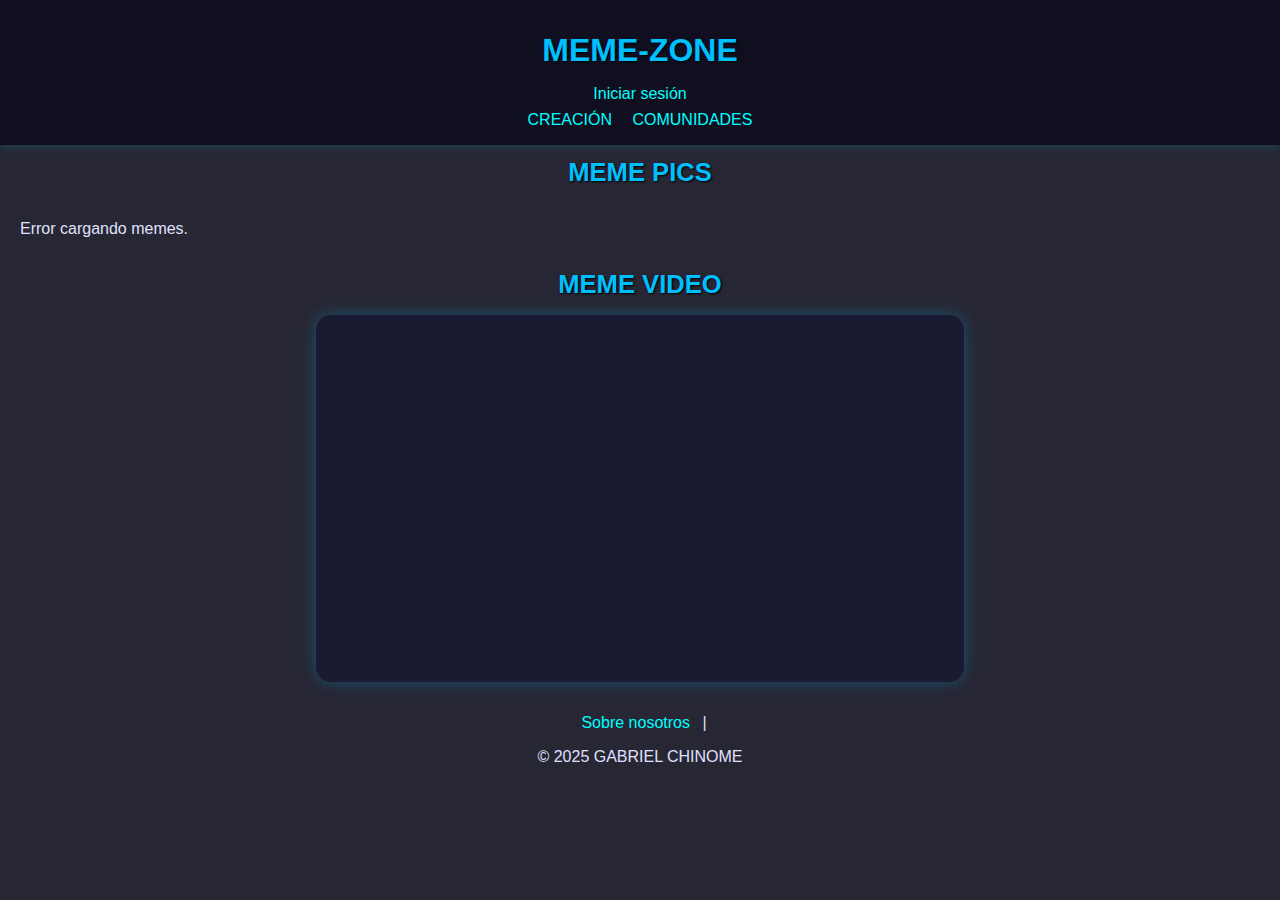
<file: index.html>
<!DOCTYPE html>
<html lang="es">
<head>
  <meta charset="UTF-8">
  <title>MEME-ZONE</title>
  <link rel="stylesheet" href="/CSS/styles.css">
  <link rel="icon" type="image/png" href="/IMG/LOGO.png">

</head>
<body>
  <header>
    <h1>MEME-ZONE</h1>
    <div id="topBar" class="top-bar"></div>
  
    <div class="nav-buttons">
      <a href="/pages/Creacion.html">CREACIÓN</a>
      <a href="/pages/Comunidades.html">COMUNIDADES</a>
    </div>
</header>

  

  <main>
    <section>
      <h2 class="centered-title">MEME PICS</h2>
      <div id="meme-container" class="meme-grid"></div>
    </section>

    <section>
      <h2 class="centered-title">MEME VIDEO</h2>
      <div id="video-container" class="video-box">
        <iframe id="meme-video" width="560" height="315" src="https://www.youtube.com/embed/tgbNymZ7vqY" frameborder="0" allowfullscreen></iframe>
      </div>
    </section>
  </main>

  <script src="/scripts/main.js"></script>
</body>

 <footer style="text-align:center; padding:1rem;">
    <a href="sobre.html">Sobre nosotros</a> |
    <p>&copy; 2025 GABRIEL CHINOME</p>
  </footer>

</html>
</file>
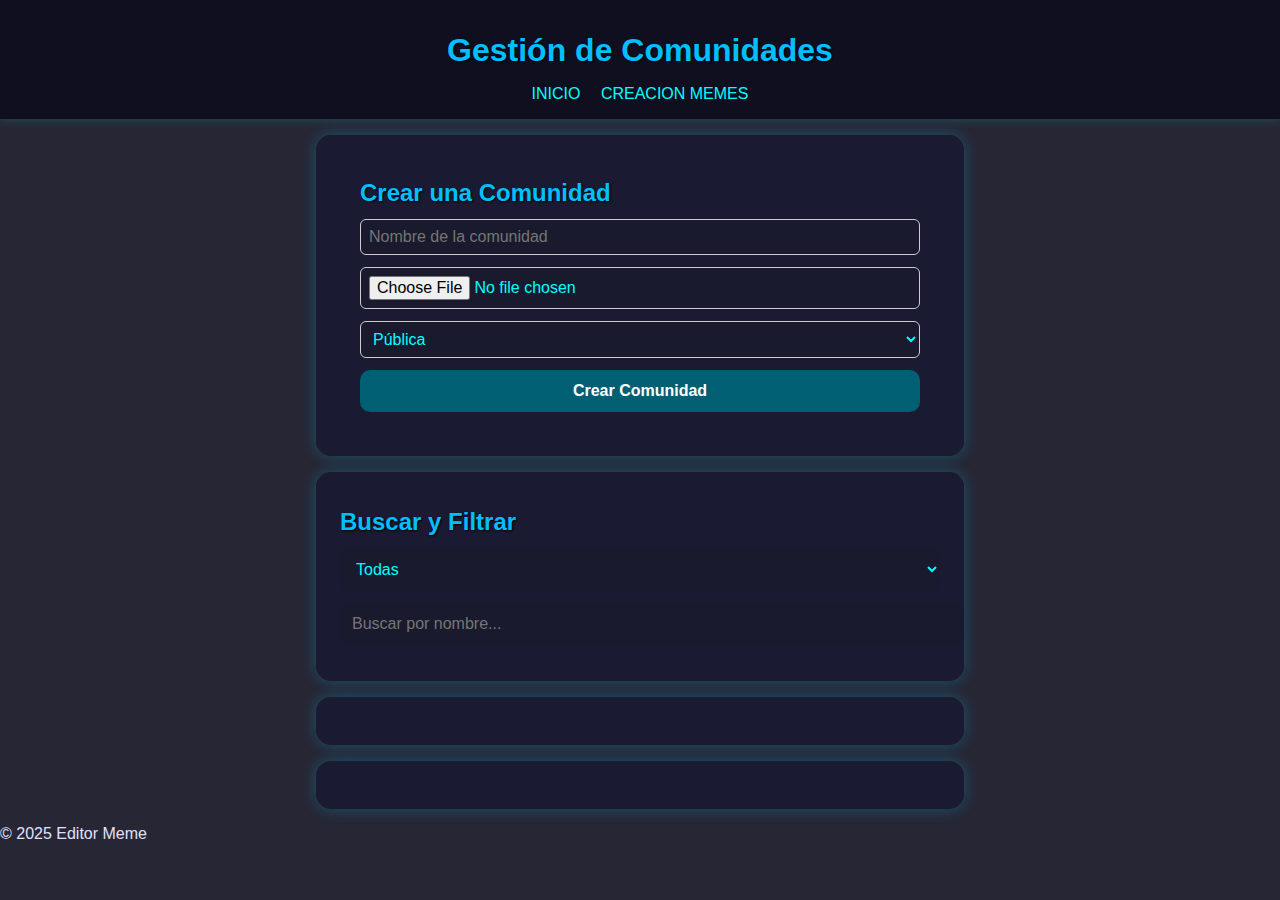
<file: pages/Comunidades.html>
<!DOCTYPE html>
<html lang="es">
<head>
  <meta charset="UTF-8" />
  <title>Gestión de Comunidades</title>
  <link rel="stylesheet" href="/CSS/styles.css" />

</head>
<body>
  <header>
    <h1>Gestión de Comunidades</h1>
     <div class="nav-buttons">
      <a href="/index.html">INICIO</a>
      <a href="/pages/Creacion.html">CREACION MEMES</a>
    </div>
  </header>

  <main class="register-container">
    <form id="formComunidad">
  <h2>Crear una Comunidad</h2>
  <input class="form-input" type="text" id="nombre" placeholder="Nombre de la comunidad" required />
  <input class="form-input" type="file" id="logo" accept="image/*" />

  <select class="form-input" id="tipoComunidad">
    <option value="publica">Pública</option>
    <option value="privada">Privada</option>
  </select>

  <button type="submit">Crear Comunidad</button>
</form>


    <div id="mensaje" class="mensaje-temporal" style="display:none;"></div>
  </main>

  <section class="register-container">
    <h2>Buscar y Filtrar</h2>
    <select id="filtro">
      <option value="todas">Todas</option>
     
    </select>
    <input type="text" id="buscador" placeholder="Buscar por nombre..." />
  </section>

  <section id="comunidades" class="register-container" style="display: flex; flex-wrap: wrap; gap: 16px;"></section>

  <div id="paginacion" class="register-container" style="text-align: center;"></div>

 
  <div id="modalAcceso" style="display:none; position:fixed; top:0; left:0; width:100%; height:100%; background:rgba(0,0,0,0.7); align-items:center; justify-content:center;">
    <div style="background:#fff; padding:20px; border-radius:10px; max-width:300px;">
      <h3>Acceso a comunidad privada</h3>
      <input type="password" id="inputContrasena" placeholder="Contraseña" />
      <p id="errorContrasena" style="color:red; display:none;">Contraseña incorrecta</p>
      <button onclick="validarAcceso()">Acceder</button>
      <button onclick="cerrarModal()">Cancelar</button>
    </div>
  </div>

  <footer>
    <p>&copy; 2025 Editor Meme </p>
  </footer>

  <script src="/scripts/comunidadescript.js"></script>
</body>
</html>
</file>
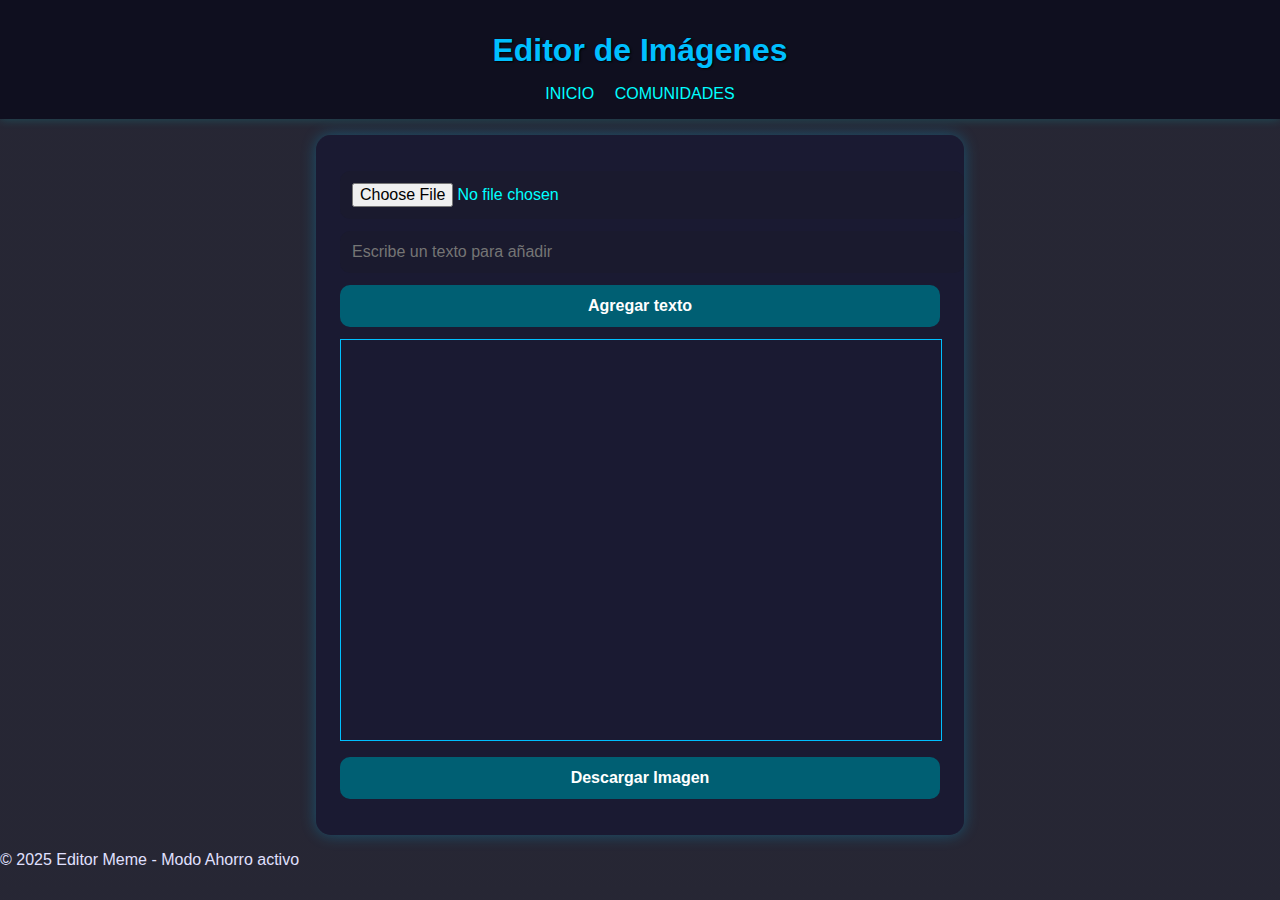
<file: pages/Creacion.html>
<!DOCTYPE html>
<html lang="es">
<head>
  <meta charset="UTF-8" />
  <title>Editor de Imágenes</title>
  <link rel="stylesheet" href="/CSS/styles.css" />
  <link rel="icon" type="image/png" href="/IMG/LOGO.png" />
</head>
<body>
  <header>
    <h1>Editor de Imágenes</h1>
    <div class="nav-buttons">
      <a href="/index.html">INICIO</a>
      <a href="/pages/Comunidades.html">COMUNIDADES</a>
    </div>
  </header>

  <main class="register-container">
    <input type="file" id="upload" accept="image/*" />
    <input type="text" id="text" placeholder="Escribe un texto para añadir" />
    <button onclick="agregarTexto()">Agregar texto</button>
    <canvas id="canvas" width="600" height="400" style="border: 1px solid #00bfff;"></canvas>
    <button id="download">Descargar Imagen</button>
  </main>

  <footer>
    <p>&copy; 2025 Editor Meme - Modo Ahorro activo</p>
  </footer>

  <script src="/scripts/creacionscript.js"></script>
</body>
</html>
</file>
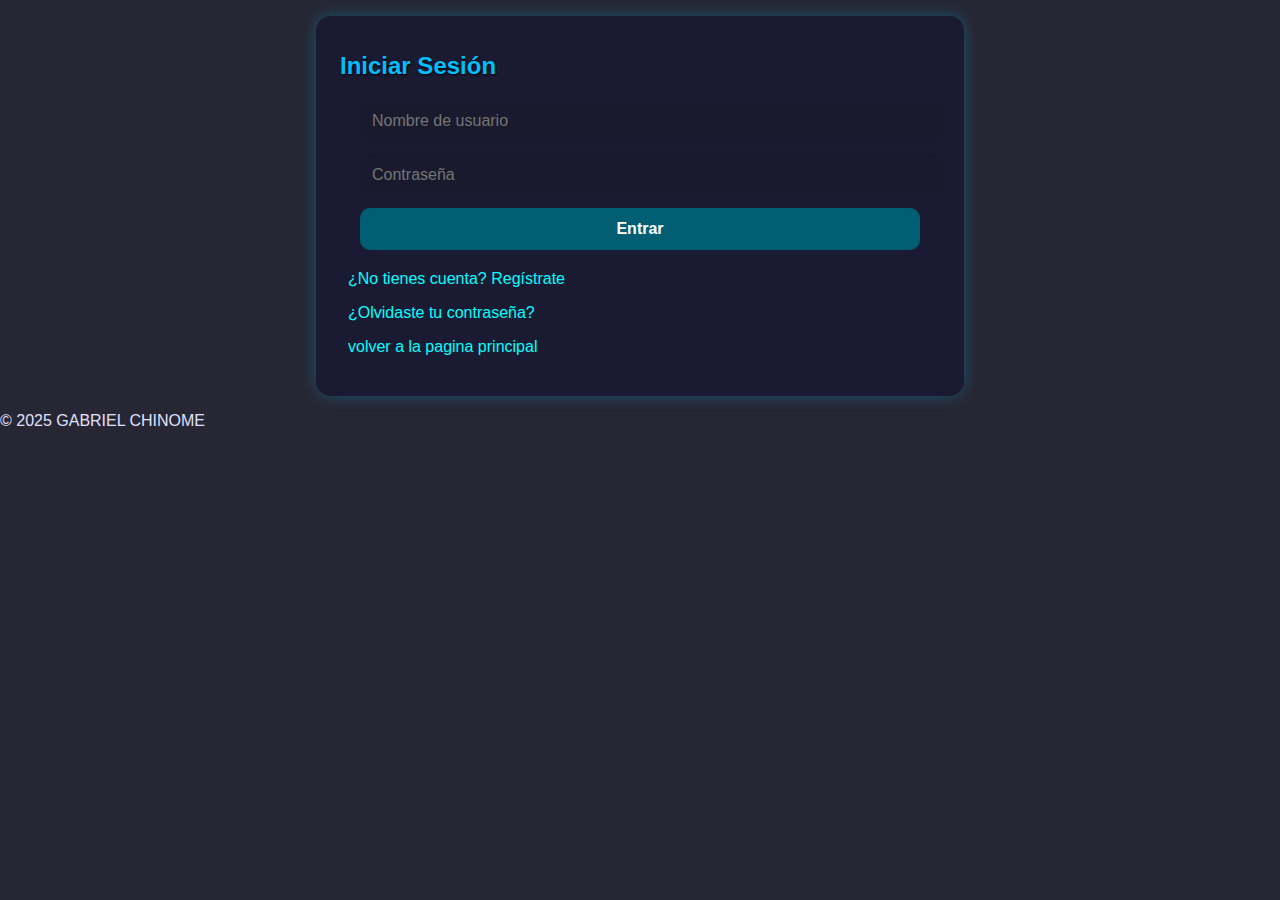
<file: pages/Login.html>
<!DOCTYPE html>
<html lang="es">
<head>
  <meta charset="UTF-8">
  <title>Iniciar Sesión</title>
  <link rel="stylesheet" href="/CSS/styles.css">
  <link rel="icon" type="image/png" href="/IMG/LOGO.png">
</head>
<body>
  <div class="register-container">
    <h2>Iniciar Sesión</h2>
    <style
    text-align: center;
    ></style>
    <form id="loginForm">
      <input type="text" id="loginUsername" placeholder="Nombre de usuario" required />
      <input type="password" id="loginPassword" placeholder="Contraseña" required />
      <button type="submit">Entrar</button>
      <div class="message" id="loginMsg"></div>
      
    </form>
    <p><a href="Register.html">¿No tienes cuenta? Regístrate</a></p>
    <p><a href="Olvido.html">¿Olvidaste tu contraseña?</a></p>
    <p><a href="/index.html"> volver a la pagina principal</a></p>
  </div>

   <script src="/scripts/loginscript.js"></script>
</body>
 <footer><p>&copy; 2025 GABRIEL CHINOME</p></footer>
</html>
</file>
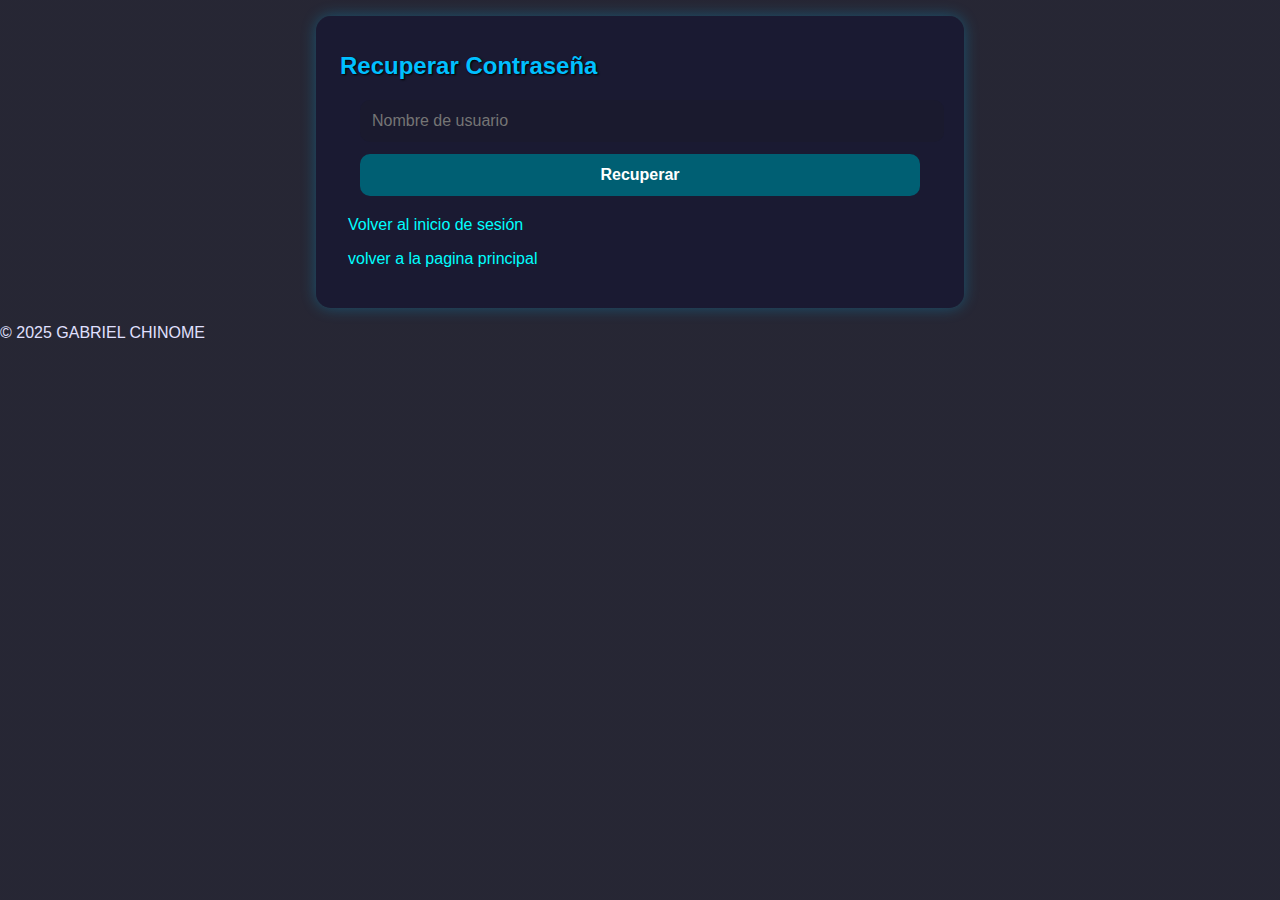
<file: pages/Olvido.html>
<!DOCTYPE html>
<html lang="es">
<head>
  <meta charset="UTF-8">
  <title>Recuperar Contraseña</title>
  <link rel="stylesheet" href="/CSS/styles.css">
  <link rel="icon" type="image/png" href="/IMG/LOGO.png">
</head>
<body>
  <div class="register-container">
    <h2>Recuperar Contraseña</h2>
    <form id="recoverForm">
      <input type="text" id="recoverUsername" placeholder="Nombre de usuario" required />
      <button type="submit">Recuperar</button>
      <div class="message" id="recoverMsg"></div>
    </form>
    <p><a href="Login.html">Volver al inicio de sesión</a></p>
    <p><a href="/index.html"> volver a la pagina principal</a></p>
  </div>

 <script src="/scripts/olvidoscript.js"></script>
</body>
 <footer><p>&copy; 2025 GABRIEL CHINOME</p></footer>
</html>
</file>
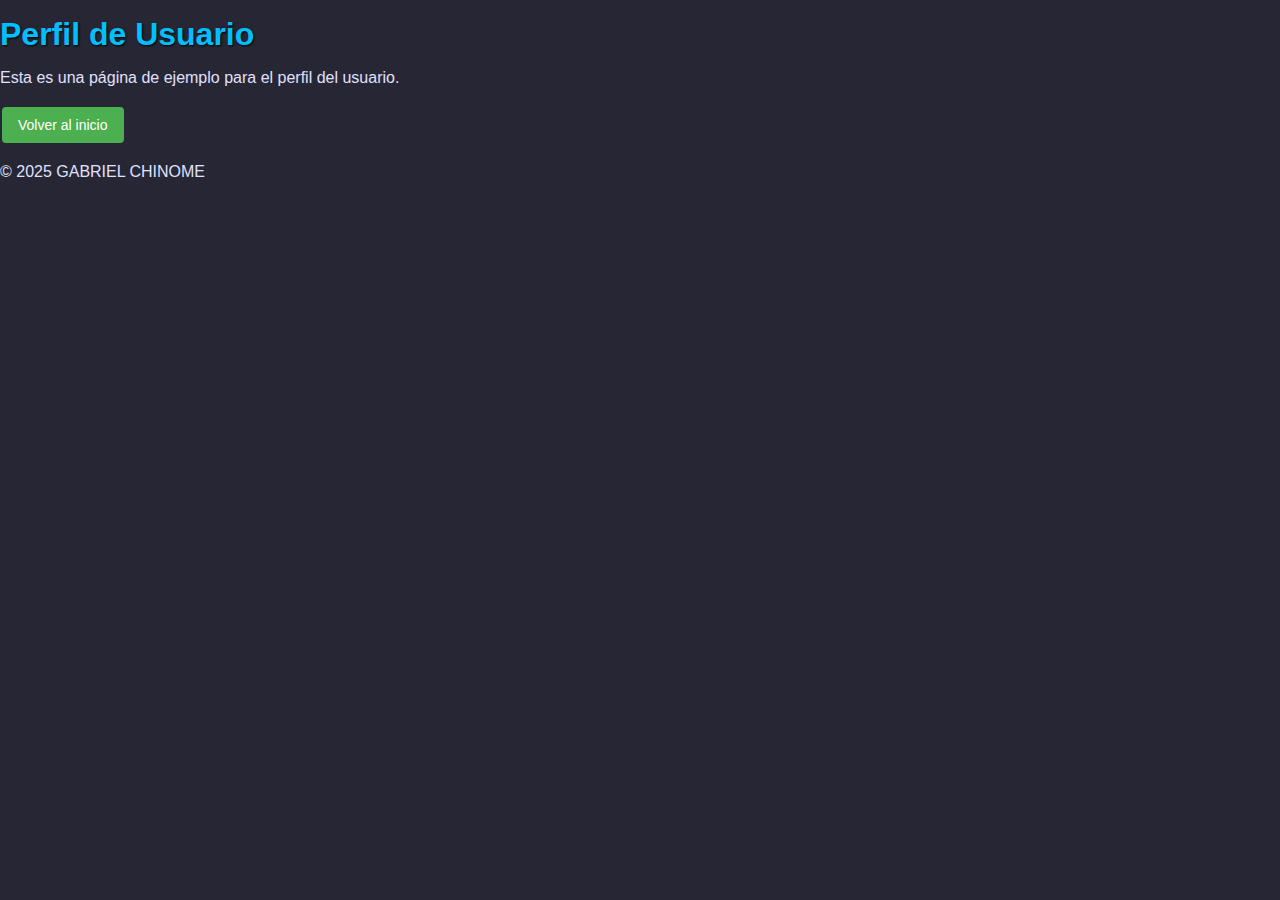
<file: pages/perfil.html>
<!DOCTYPE html>
<html lang="es">
<head>
    <meta charset="UTF-8">
    <meta name="viewport" content="width=device-width, initial-scale=1.0">
    <title>Perfil de Usuario</title>
    <link rel="stylesheet" href="/CSS/styles.css">
    <link rel="icon" type="image/png" href="/IMG/LOGO.png"> 
</head>
<body class="dark-theme">
    <div class="profile-container">
        <h1>Perfil de Usuario</h1>
        <p>Esta es una página de ejemplo para el perfil del usuario.</p>
        <a href="/index.html" class="btn">Volver al inicio</a>
    </div>
</body>
 <footer><p>&copy; 2025 GABRIEL CHINOME</p></footer>
</html>
</file>
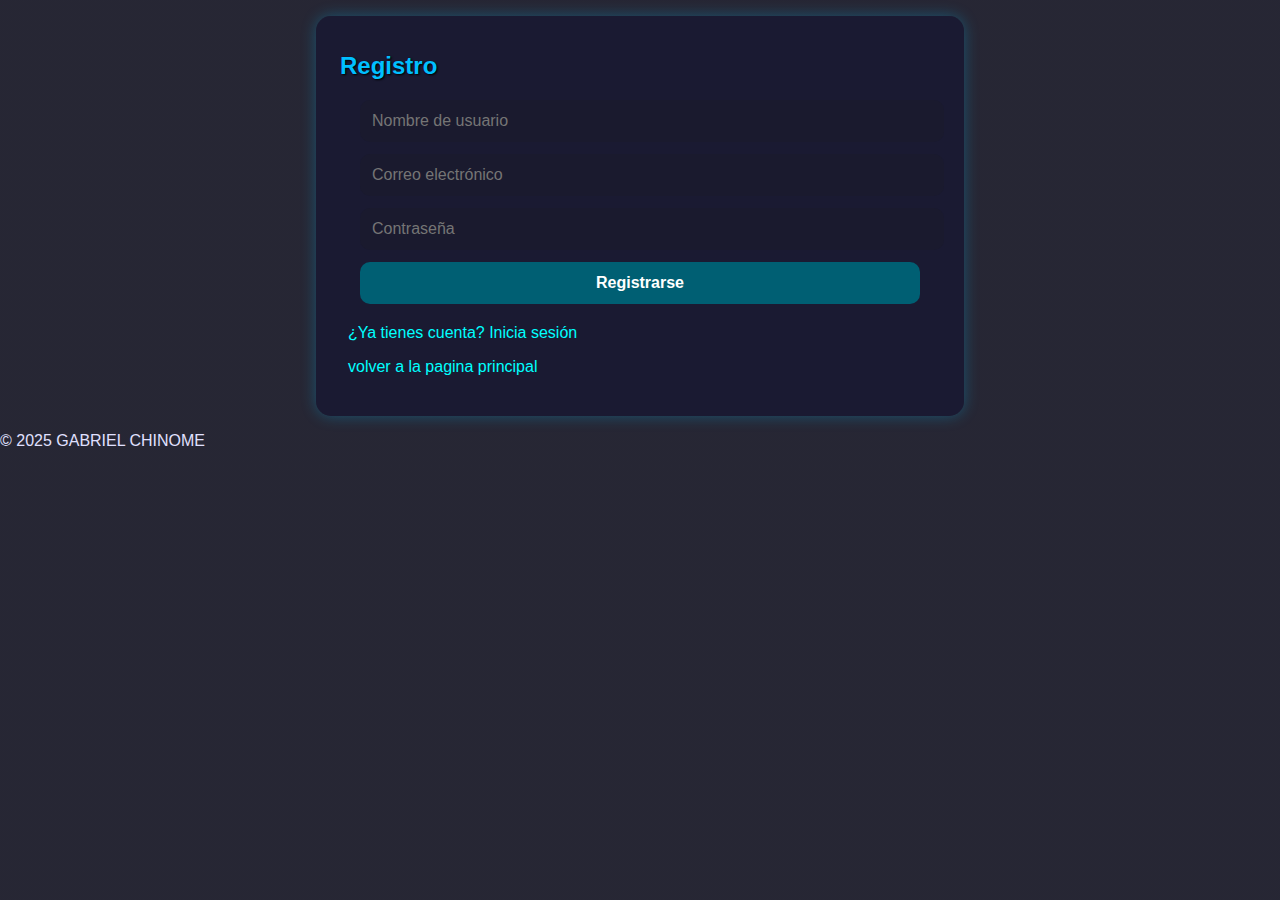
<file: pages/Register.html>
<!DOCTYPE html>
<html lang="es">
<head>
  <meta charset="UTF-8">
  <title>Registro</title>
  <link rel="stylesheet" href="/CSS/styles.css">
  <link rel="icon" type="image/png" href="/IMG/LOGO.png">
</head>
<body>
  <div class="register-container">
    <h2>Registro</h2>
    <form id="registerForm">
      <input type="text" id="regUsername" placeholder="Nombre de usuario" required />
      <input type="email" id="regEmail" placeholder="Correo electrónico" required />
      <input type="password" id="regPassword" placeholder="Contraseña" required />
      <button type="submit">Registrarse</button>
      <div class="message" id="regMsg"></div>
    </form>
    <p><a href="/pages/Login.html">¿Ya tienes cuenta? Inicia sesión</a></p>
    <p><a href="/index.html"> volver a la pagina principal</a></p>
  </div>

 <script src="/scripts/register.js"></script>
</body>
 <footer><p>&copy; 2025 GABRIEL CHINOME</p></footer>
</html>
</file>
<file: CSS/styles.css>
body {
  font-family: 'Segoe UI', Tahoma, Geneva, Verdana, sans-serif;
  background: linear-gradient(rgba(15, 15, 30, 0.9), rgba(15, 15, 30, 0.9)), 
              url('https://wallpapercave.com/uwp/uwp4240875.jpeg') no-repeat center center fixed;
  background-size: cover;
  color: #e0e0ff;
  margin: 0;
  padding: 0;
}

header {
  background-color: #0f0f1f;
  padding: 1rem 2rem;
  text-align: center;
  color: #00bfff;
  box-shadow: 0 0 10px rgba(0, 255, 255, 0.2);
}

h1, h2, h3 {
  color: #00bfff;
  margin: 0.5em 0;
  text-shadow: 1px 1px 2px #000;
}

.register-container, .video-box, .creation-container {
  background-color: rgba(25, 25, 50, 0.85);
  margin: 1rem auto;
  padding: 1.5rem;
  border-radius: 15px;
  max-width: 600px;
  box-shadow: 0 0 15px rgba(0, 191, 255, 0.3);
}

input, select, textarea, button {
  display: block;
  width: 100%;
  margin: 0.75rem 0;
  padding: 0.75rem;
  border: none;
  border-radius: 10px;
  background-color: #1a1a2e;
  color: #00ffff;
  font-size: 1rem;
}

button {
  background-color: #005f73;
  color: white;
  font-weight: bold;
  cursor: pointer;
  transition: 0.3s;
}

button:hover {
  background-color: #00b4d8;
}

input:focus, textarea:focus, select:focus {
  outline: 2px solid #00bfff;
}

a {
  color: #00ffff;
  text-decoration: none;
  margin: 0 0.5rem;
}

a:hover {
  color: #90e0ef;
}

.nav-buttons {
  margin-top: 0.5rem;
}

.centered-title {
  text-align: center;
  font-size: 1.6rem;
}

@media (max-width: 600px) {
  .register-container, .video-box {
    padding: 1rem;
  }

  input, select, textarea, button {
    font-size: 0.95rem;
  }
}


#meme-container {
  display: grid;
  grid-template-columns: repeat(auto-fill, minmax(200px, 1fr));
  gap: 20px;
  padding: 20px;
  justify-content: center;
  align-items: start;
}

.meme-grid {
  display: grid;
  grid-template-columns: repeat(auto-fit, minmax(180px, 1fr));
  gap: 20px;
  padding: 20px;
}

.meme-img {
  width: 100%;
  max-width: 220px;
  max-height: 300px;
  border-radius: 10px;
  box-shadow: 0 0 8px rgba(0, 191, 255, 0.4);
  transition: transform 0.2s ease;
  object-fit: cover;
  display: block;
}

#meme-container img:hover {
  transform: scale(1.05);
}


.btn {
  background-color: #4CAF50;
  color: white;
  padding: 10px 16px;
  text-align: center;
  text-decoration: none;
  display: inline-block;
  font-size: 14px;
  margin: 4px 2px;
  border: none;
  border-radius: 4px;
  cursor: pointer;
  transition: background-color 0.3s ease;
}

.btn:hover {
  background-color: #45a049;
}

 #comunidades-container {
      display: flex;
      flex-wrap: wrap;
      gap: 10px;
      margin: 20px;
    }

    .comunidad {
  background-color: rgba(30, 30, 60, 0.95); 
  color: #00bfff; 
  border: 1px solid #1f8b4c;
  padding: 16px;
  border-radius: 12px;
  width: 240px;
  box-shadow: 0 0 10px rgba(0, 191, 255, 0.3);
  transition: transform 0.2s;
}

.comunidad:hover {
  transform: scale(1.03);
}

.comunidad h4 {
  margin: 10px 0 5px;
  font-size: 1.2rem;
  color: #90e0ef;
}

.comunidad p {
  margin: 4px 0;
  font-size: 0.9rem;
  color: #aadfff;
}

.comunidad button {
  background-color: #006d77;
  margin-top: 8px;
}


    #alerta-privada {
      display: none;
      position: fixed;
      top: 10px;
      left: 50%;
      transform: translateX(-50%);
      background-color: #fffae6;
      border: 1px solid #ffc107;
      color: #856404;
      padding: 15px;
      border-radius: 6px;
      z-index: 999;
    }

    #alerta-privada button {
      float: right;
      margin-left: 10px;
    }

    form {
      margin: 20px;
    }

    .form-input {
  width: 100%;
  padding: 8px;
  margin-bottom: 12px;
  border-radius: 6px;
  border: 1px solid #ccc;
  box-sizing: border-box;
}

.etiqueta-propia {
  display: inline-block;
  background-color: #d4edda;
  color: #155724;
  font-weight: bold;
  padding: 3px 8px;
  font-size: 12px;
  border-radius: 5px;
  margin-bottom: 6px;
}

#paginacion button {
  background-color: #f2f2f2;
  color: #333;
  border: none;
  border-radius: 8px;
  padding: 6px 12px;
  margin: 4px;
  cursor: pointer;
  font-weight: bold;
  transition: background-color 0.3s, color 0.3s;
}

#paginacion button:hover {
  background-color: #d0f0d0;
  color: #1f8b4c;
}

#paginacion button.activo {
  background-color: #1f8b4c;
  color: white;
}

.mensaje-temporal {
  margin-top: 20px;
  background-color: #fff3cd;
  color: #856404;
  padding: 15px;
  border: 1px solid #ffeeba;
  border-radius: 8px;
  font-size: 14px;
}
.mensaje-temporal button {
  float: right;
  background: transparent;
  border: none;
  font-weight: bold;
  cursor: pointer;
}
</file>
